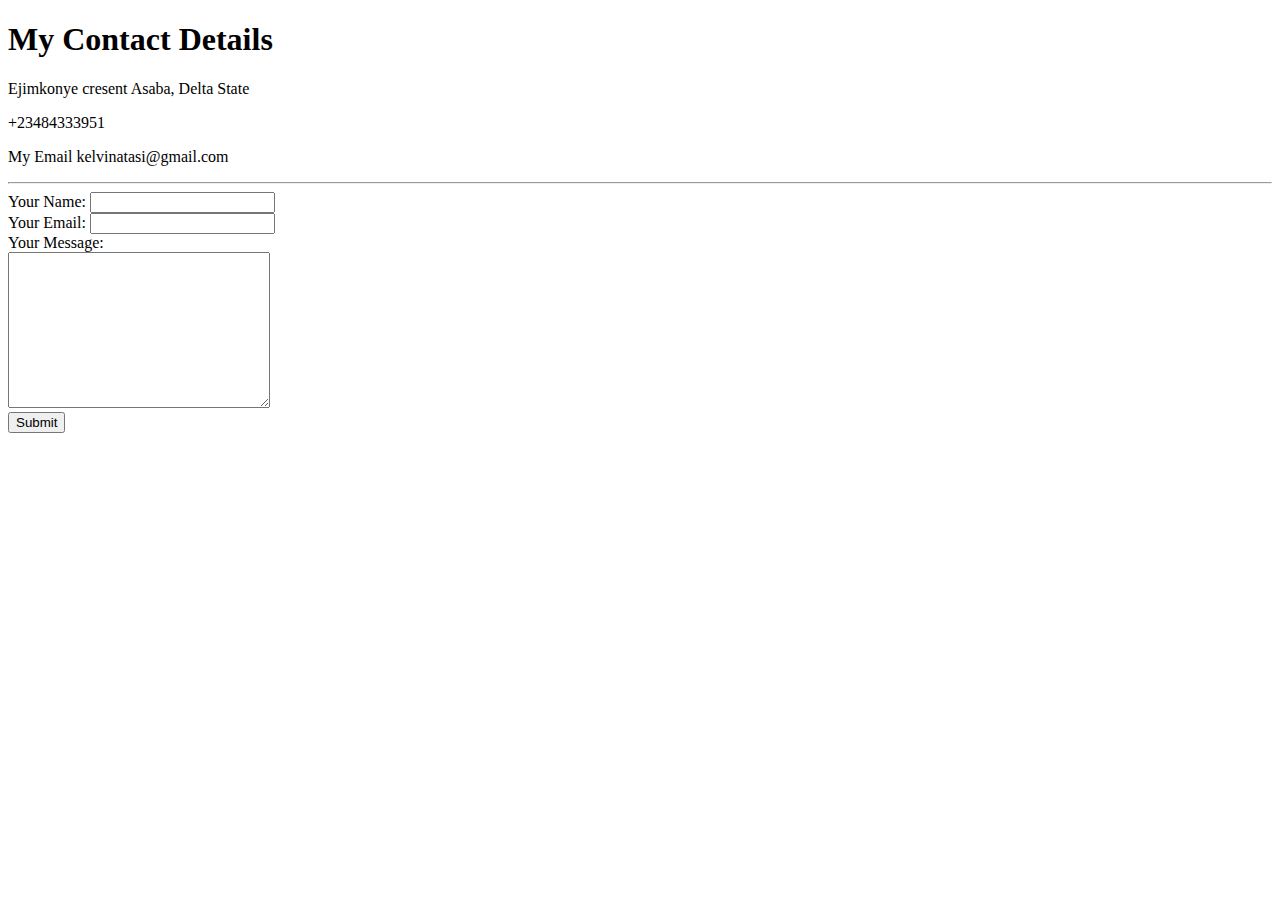
<file: contact-me.html>
<!DOCTYPE html>
<html lang="en">
<head>
    <meta charset="UTF-8">
    <meta name="viewport" content="width=device-width, initial-scale=1.0">
    <title>Contact Me</title>
</head>
<body>
    <h1>My Contact Details</h1>
    <p>Ejimkonye cresent Asaba, Delta State</p>
    <p>+23484333951</p>
    <p>My Email kelvinatasi@gmail.com</p>
    <hr>
    <form action="" action="mailto:kelvinatasirex@gmail.com" method="post" enctype="text/plain">
      <label for="">Your Name:</label>
      <input type="text" name="yourName" value=""><br/>
      <label for="">Your Email:</label>
      <input type="email"name="YourEmail" value=""><br>
      <label for="">Your Message:</label><br>
      <textarea name="YourMessage" id="" cols="30" rows="10"></textarea><br>
      <input type="submit" name=""><br>
    </form>
</body>
</html>
</file>
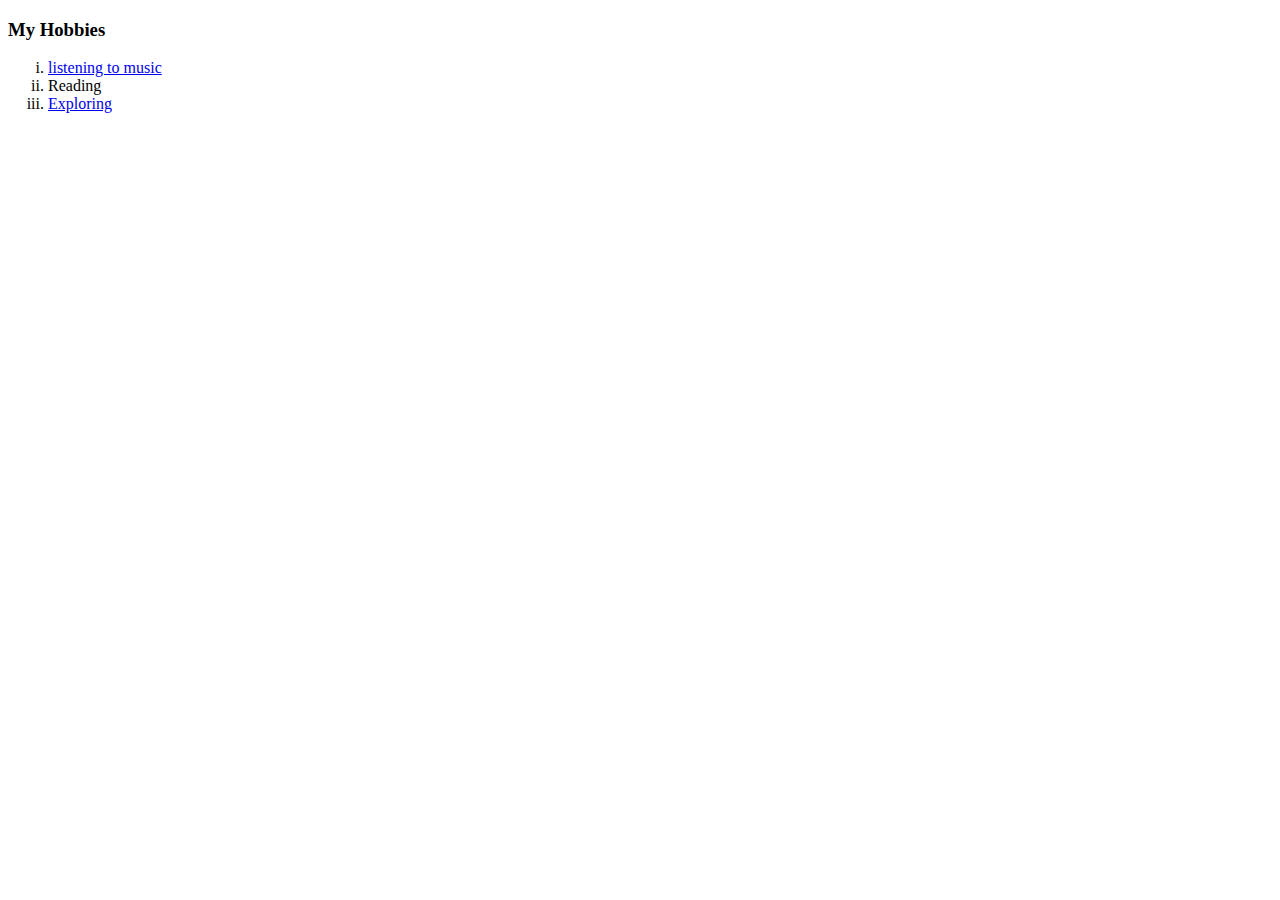
<file: hobbies.html>
<!DOCTYPE html>
<html lang="en">
<head>
    <meta charset="UTF-8">
    <meta name="viewport" content="width=device-width, initial-scale=1.0">
    <title>My Hobbies</title>
</head>
<body>
    <h3>My Hobbies</h3>
    <ol type="i">
        <li><a href="https://www.googleadservices.com/pagead/aclk?sa=L&ai=DChcSEwiWmIv4itaBAxUS2e0KHVWTDMQYABAAGgJkZw&ase=2&gclid=CjwKCAjwseSoBhBXEiwA9iZtxmAWEwbMuoO1BYDfXpn5ooy8KC5dWdeh5nA4_Q4iD3hes0f5DYqfPhoCU8AQAvD_BwE&ei=1AsaZfG4F7GhhbIPn9eA2As&ohost=www.google.com&cid=CAESVuD2H5wfFcRCJsKYGy_yzqflcDRA1c1mpZNTXZ7OCpryJfg9lUaO8ilunJwAB9iBEfRD_oCNc8rOJgRZAGDaXOdGuMk71YIapswQBmdFBWydFEI29YR5&sig=AOD64_1JF2hoz8zu7YLRs_h2wUh3YImzqA&q&sqi=2&nis=4&adurl&ved=2ahUKEwjx8oX4itaBAxWxUEEAHZ8rALsQ0Qx6BAgJEAE">listening to music</a></li>
        <li>Reading</li>
        <li><a href="https://www.stepcount.org.uk/blog/appy-exploring-the-best-websites-and-apps-for-discovering-your-local-area">Exploring</a></li>
</body>
</html>
</file>
